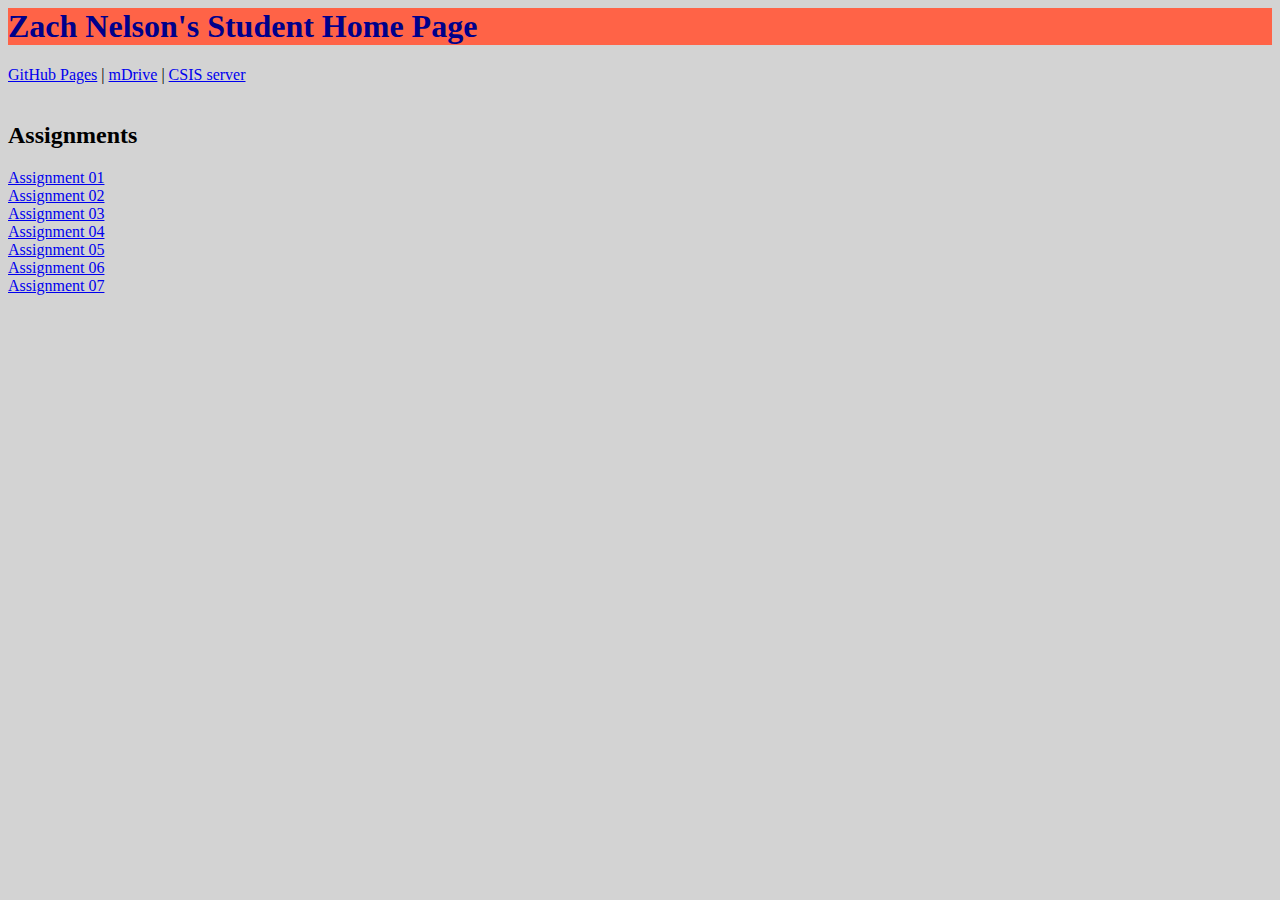
<file: index.html>
<head>
  <link rel="styleSheet" href="https://coralbonsai.github.io/startbootstrap-bare-gh-pages/startbootstrap-bare-gh-pages/" />
</head>

<h1 style="color:DarkBlue; background-color:Tomato;">Zach Nelson's Student Home Page</h1>
<body style="background-color:LightGray;">
<a href="https://coralbonsai.github.io/">GitHub Pages</a> | 
<a href="http://webp.svsu.edu/~zdnelson/">mDrive</a> | 
<a href="https://csis.svsu.edu/~zdnelson/">CSIS server</a> 
<br />
<br />

<h2>Assignments</h2>
<a href="https://coralbonsai.github.io/assignments/assignment01">Assignment 01</a><br />
<a href="https://coralbonsai.github.io/assignments/assignment02">Assignment 02</a><br />
<a href="https://coralbonsai.github.io/assignments/assignment03">Assignment 03</a><br />
<a href="https://coralbonsai.github.io/assignments/assignment04">Assignment 04</a><br />
<a href="#">Assignment 05</a><br />
<a href="https://coralbonsai.github.io/assignments/assignment06">Assignment 06</a><br />
<a href="#">Assignment 07</a><br />
  

</body>
</file>
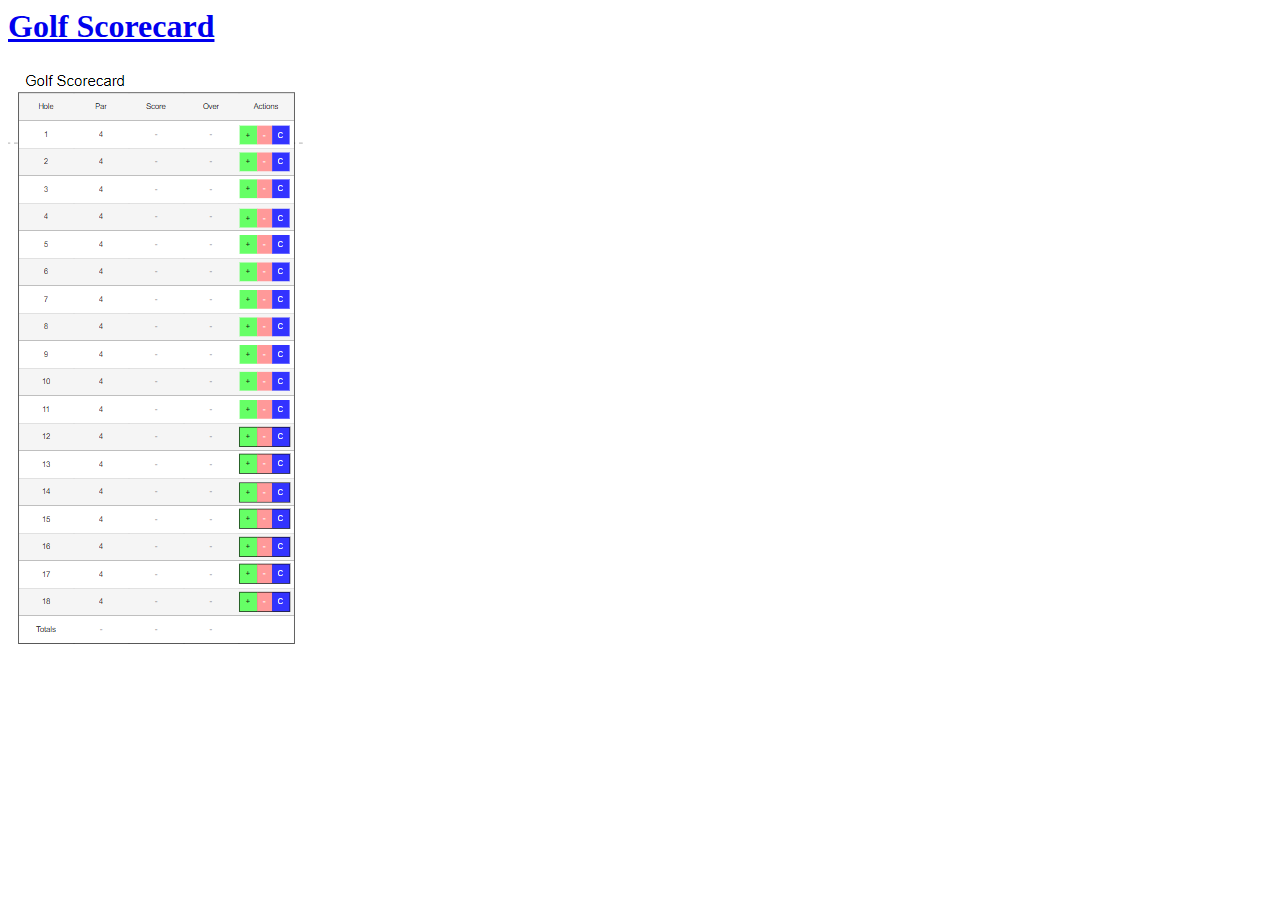
<file: assignments/assignment03.html>
<head>
    <title>Assignment 03</title>
  </head>
<body>
    <h1>
        <a href = "https://coralbonsai.github.io/assignments/golfScorecard.html">Golf Scorecard</a>
    </h1>
    <img src="https://coralbonsai.github.io/images/CS255%20Assignment03.PNG" alt="Golf Scorecard Wireframe"></img>
</body>
</file>
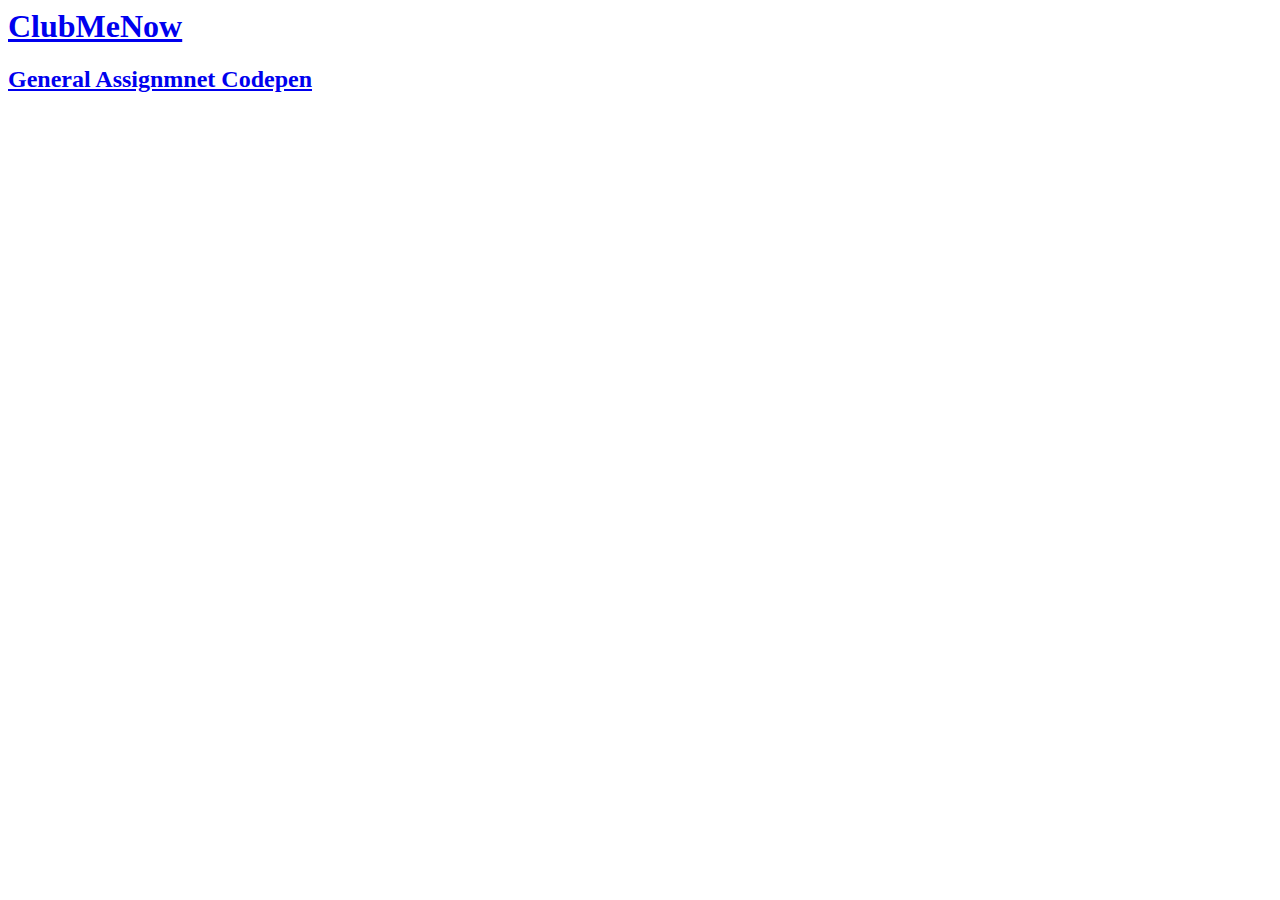
<file: assignments/assignment04.html>
<head>
    <title>Assignment 04</title>
  </head>
<body>
    <h1>
        <a href = "https://coralbonsai.github.io/assignments/ClubMeNow/clubDistanceList.html">ClubMeNow</a>
    </h1>
    <h2>
      <a href = "https://codepen.io/coralbonsai/pen/jOrKOMQ?editors=1010">General Assignmnet Codepen</a>
</body>
</file>
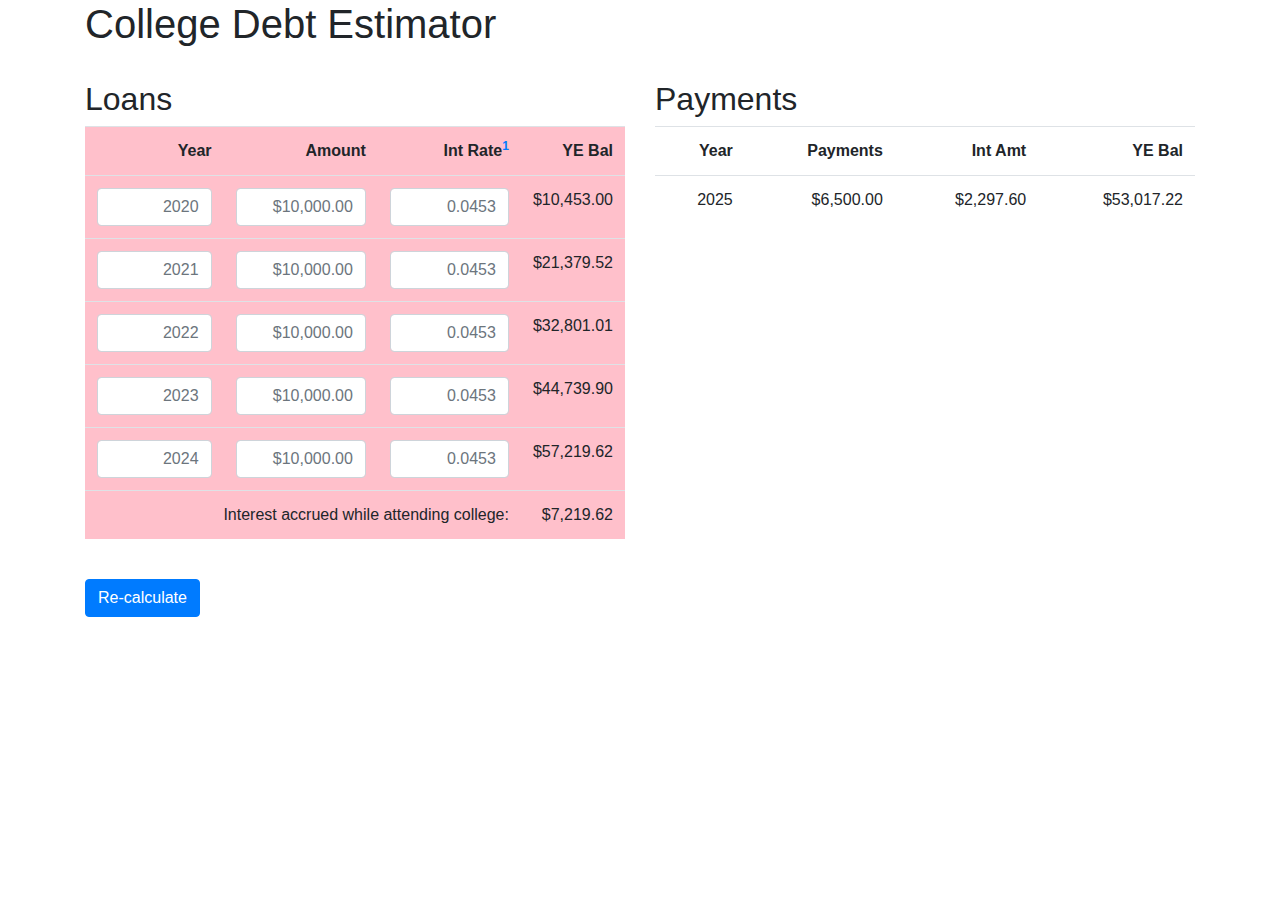
<file: assignments/assignment06.html>
<!doctype html>

<html lang="en">

	<head>

		<title>College Debt Estimator</title>

		<!-- bootstrap 4 -->
		<link rel="stylesheet" href="https://maxcdn.bootstrapcdn.com/bootstrap/4.0.0/css/bootstrap.min.css" integrity="sha384-Gn5384xqQ1aoWXA+058RXPxPg6fy4IWvTNh0E263XmFcJlSAwiGgFAW/dAiS6JXm" crossorigin="anonymous" />

		<!-- custom css -->
		<style>
			td, th, td input {text-align: right;}
      #loan_table {background-color: pink;}
		</style>

	</head>

	<body onload="loadDoc();">

		<div class="container">

			<form>

				<h1>College Debt Estimator</h1>
				
				<br />

				<div class="row">      
					<div class="col-lg-6">
						<div class="form-group">
						
							<h2>Loans</h2>

							<table class="table" id="loan_table">
								<tr>
									<th>Year</th>
									<th>Amount</th>
									<th>Int Rate<a target="_blank" href="https://studentaid.ed.gov/sa/types/loans/interest-rates"><sup>1</sup></a></th>
									<th>YE Bal</th>
								</tr>
								<tr>
									<td><input type="text" class="form-control" placeholder="2020" id="loan_year01" /></td>
									<td><input type="text" class="form-control" placeholder="$10,000.00" id="loan_amt01" /></td>
									<td><input type="text" class="form-control" placeholder="0.0453" id="loan_int01" /></td>
									<td><span id="loan_bal01">$10,453.00</span></td>
								</tr>
								<tr>
									<td><input type="text" class="form-control" placeholder="2021" id="loan_year02" /></td>
									<td><input type="text" class="form-control" placeholder="$10,000.00" id="loan_amt02" /></td>
									<td><input type="text" class="form-control" placeholder="0.0453" id="loan_int02" /></td>
									<td><span id="loan_bal02">$21,379.52</span></td>
								</tr>
								<tr>
									<td><input type="text" class="form-control" placeholder="2022" id="loan_year03" /></td>
									<td><input type="text" class="form-control" placeholder="$10,000.00" id="loan_amt03" /></td>
									<td><input type="text" class="form-control" placeholder="0.0453" id="loan_int03" /></td>
									<td><span id="loan_bal03">$32,801.01</span></td>
								</tr>
								<tr>
									<td><input type="text" class="form-control" placeholder="2023" id="loan_year04" /></td>
									<td><input type="text" class="form-control" placeholder="$10,000.00" id="loan_amt04" /></td>
									<td><input type="text" class="form-control" placeholder="0.0453" id="loan_int04" /></td>
									<td><span id="loan_bal04">$44,739.90</span></td>
								</tr>
								<tr>
									<td><input type="text" class="form-control" placeholder="2024" id="loan_year05" /></td>
									<td><input type="text" class="form-control" placeholder="$10,000.00" id="loan_amt05" /></td>
									<td><input type="text" class="form-control" placeholder="0.0453" id="loan_int05" /></td>
									<td><span id="loan_bal05">$57,219.62</span></td>
								</tr>
								<tr>
									<td colspan="3">Interest accrued while attending college:</td>
									<td><span id="loan_int_accrued">$7,219.62</span></td>
								</tr>
							</table>
							<br />
							<button type="button" class="btn btn-primary" onclick="processForm();">Re-calculate</button> 
						</div>
					</div>

					<div class="col-lg-6">
						<div class="form-group">
						
							<h2>Payments</h2>
							
							<table class="table">
								<tr>
									<th>Year</th>
									<th>Payments</th>
									<th>Int Amt</th>
									<th>YE Bal</th>
								</tr>
								<tr>
									<td><span id="pmt_year01">2025</span></td>
									<td><span id="pmt_amt01">$6,500.00</span></td>
									<td><span id="pmt_int01">$2,297.60</span></td>
									<td><span id="pmt_bal01">$53,017.22</span></td>
								</tr>
								
							</table>
						</div>
					</div>

				</div>

			</form>

		</div>
    
    <!--- jquery 3.4.1 -->
		<script
  src="https://code.jquery.com/jquery-3.4.1.min.js"
  integrity="sha256-CSXorXvZcTkaix6Yvo6HppcZGetbYMGWSFlBw8HfCJo="
  crossorigin="anonymous"></script>
    <script src="https://coralbonsai.github.io/assignments/assignment06.js"></script>
	</body>
</html>
</file>
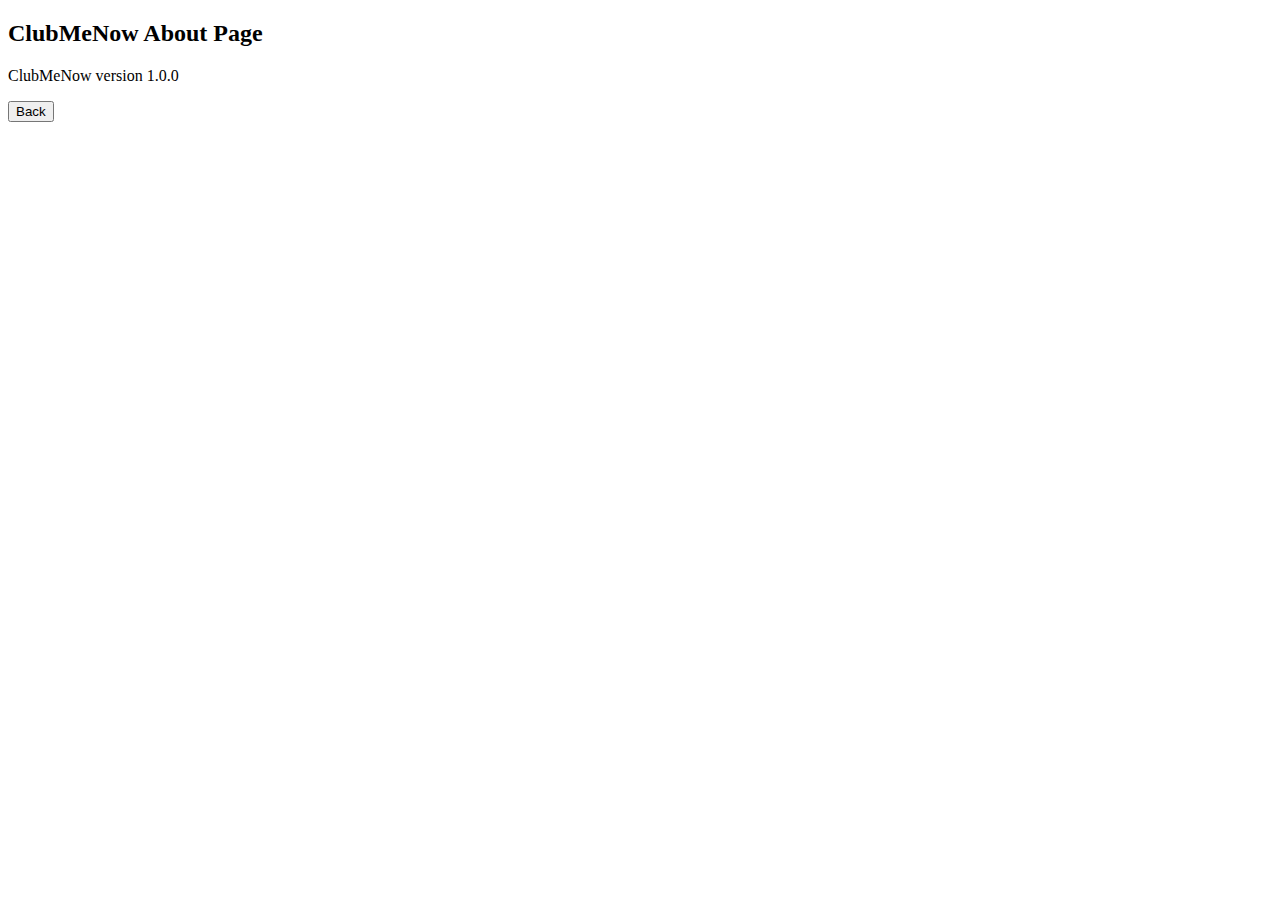
<file: assignments/ClubMeNow/clubAbout.html>
<!DOCTYPE html>
<html>
<body>

<h2>ClubMeNow About Page</h2>

<p>ClubMeNow version 1.0.0</p>

<button onclick="document.location = 'https://coralbonsai.github.io/assignments/ClubMeNow/clubDistanceList.html'">Back</button>

</body>
</html>
</file>
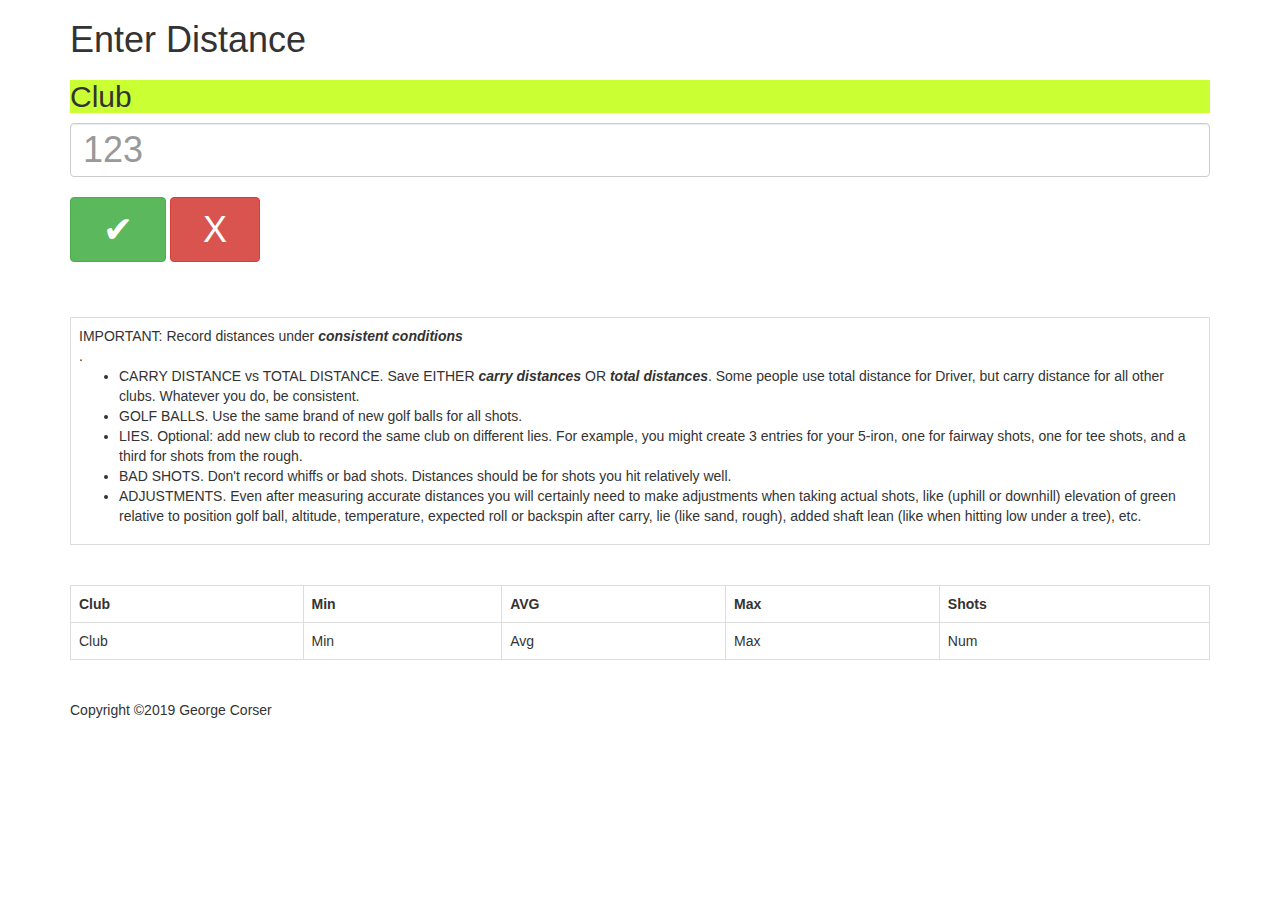
<file: assignments/ClubMeNow/clubDistanceEntry.html>
<!DOCTYPE html>
<html>
<head>
	<title>ClubMeNow:Lite - Add Distance</title>
	<link rel="icon" href="clubMeNow300x300.png" type="image/png" />
	<!-- Bootstrap CSS -->
	<link rel='stylesheet' href='https://maxcdn.bootstrapcdn.com/bootstrap/3.4.0/css/bootstrap.min.css' />
	<!-- ClubMeNow custom CSS -->
	<link rel='stylesheet' href='clubMeNow.css' />
</head>

<body onload='populateStatsTable(); appendTapEntryButtons();'>
<div class='container'>
	<h1>Enter Distance</h1>
	<form action='clubDistanceList.html'>
		<h2 id='clubValLbl' class='cmn_green_bkgd'>Club</h2>
		<div class='form-group'>
			<input name='clubVal' id='clubVal' type='number' class='form-control cmn_moreHeight' placeholder='123' maxlength="3" required /><br>
			<button class='btn btn-success cmn_fullHeight' onclick='updateStats();'>&nbsp;&nbsp;&#x2714;&nbsp;&nbsp;</button> 
			<button class='btn btn-danger cmn_fullHeight'  onclick='cancelClub();'>&nbsp;&nbsp;X&nbsp;&nbsp;</button><br><br>
		</div>
	</form>

	<div id='cmn_tapEntryButtons'>
	</div>
	<br>
	
	<table id='cmn_messageTable' class='table table-bordered'>
		<tr><td>IMPORTANT: Record distances under <b><i>consistent conditions</i></b><br>. 
		<ul>
		<li>CARRY DISTANCE vs TOTAL DISTANCE. Save EITHER <b><i>carry distances</i></b> OR <b><i>total distances</i></b>. Some people use total distance for Driver, but carry distance for all other clubs. Whatever you do, be consistent.</li>
		<li>GOLF BALLS. Use the same brand of new golf balls for all shots.</li>
		<li>LIES. Optional: add new club to record the same club on different lies. For example, you might create 3 entries for your 5-iron, one for fairway shots, one for tee shots, and a third for shots from the rough.</li>
		<li>BAD SHOTS. Don't record whiffs or bad shots. Distances should be for shots you hit relatively well. </li>
		<li>ADJUSTMENTS. Even after measuring accurate distances you will certainly need to make adjustments when taking actual shots, like (uphill or downhill) elevation of green relative to position golf ball, altitude, temperature, expected roll or backspin after carry, lie (like sand, rough), added shaft lean (like when hitting low under a tree), etc. </li>
		</ul>
		</td></tr>
	<table>
	<br>
	<table id='cmn_statsTable' class='table table-bordered'>
		<tr><th>Club</th><th>Min</th><th>AVG</th><th>Max</th><th>Shots</th></tr>
		<tr><td id='cmn_club' class='cmn_bold'>Club</td><td id='cmn_min'>Min</td><td id='cmn_avg' class='cmn_bold'>Avg</td><td id='cmn_max'>Max</td><td id='cmn_num'>Num</td></tr>
	<table>
	<br>
	<footer>Copyright &copy;2019 George Corser</footer>
</div>
<!-- Bootstrap JS -->
<script src='https://ajax.googleapis.com/ajax/libs/jquery/3.4.1/jquery.min.js'></script>
<script src='https://maxcdn.bootstrapcdn.com/bootstrap/3.4.0/js/bootstrap.min.js'></script>
<!-- ClubMeNow custom JS -->
<script src='clubMeNow.js'></script>
<script>
	// retrieve the row of the user-chosen club
	var clubRow = parseInt(localStorage.getItem('club'));
	// retrieve the "clubs" array
	var clubs = JSON.parse(localStorage.getItem('clubs'));
	// display the full clubName of the user-chosen club
	document.getElementById('clubValLbl').innerHTML 
		= '&nbsp;' + clubs[clubRow][2] + '&nbsp;' ; 
</script>

	
</body>
</html>
</file>
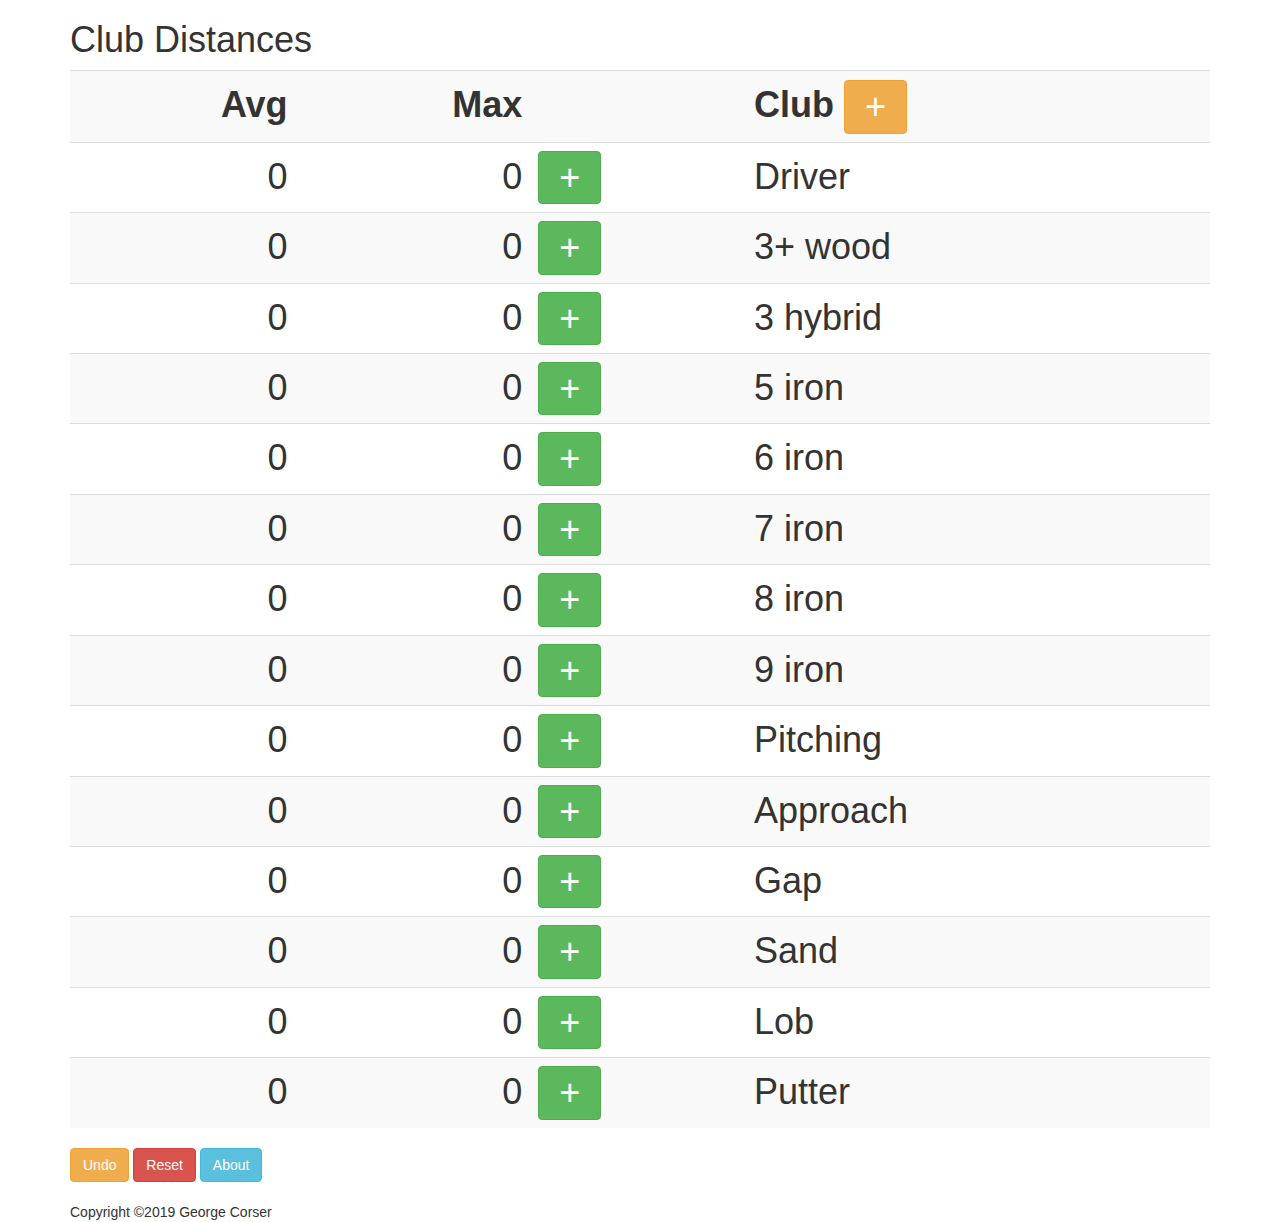
<file: assignments/ClubMeNow/clubDistanceList.html>
<!DOCTYPE html>
<html>
<head>
	<title>ClubMeNow:Lite - Club Distances</title>
	<link rel="icon" href="clubMeNow300x300.png" type="image/png" />
	<!-- Bootstrap CSS -->
	<link rel='stylesheet' href='https://maxcdn.bootstrapcdn.com/bootstrap/3.4.0/css/bootstrap.min.css' />
	<!-- ClubMeNow custom CSS -->
	<link rel='stylesheet' href='clubMeNow.css' />
</head>

<body onload='appendTableRows();'>
<div class='container'>
	<h1>Club Distances</h1>
	<table id='clubTable' class='table table-striped'>
		<tr>
		  <th class='cmn_hidden'>Club</th>
		  <th class='cmn_alignRight cmn_fullHeight'>Avg</th>
		  <th class='cmn_alignRight cmn_hidden'>Min</th>
		  <th class='cmn_alignRight cmn_fullHeight'>Max</th>
		  <th class='cmn_alignRight cmn_hidden'>Num</th>
		  <th class='cmn_fullHeight'></th>
		  <th class='cmn_fullHeight'>Club <button class='btn btn-warning cmn_noPadding cmn_fullHeight' onclick='displayClubEntry();'>&nbsp;&nbsp;+&nbsp;&nbsp;</button></th>
		</tr>
	</table>
	<button class='btn btn-warning' onclick='undoLastShot();'>Undo</button> 
	<button class='btn btn-danger' onclick='resetAllClubDistances();'>Reset</button> 
	<button class='btn btn-info' onclick='displayAbout();'>About</button> 
	<br>
	<br>
	<footer>Copyright &copy;2019 George Corser</footer>
</div>
<!-- Bootstrap JS -->
<script src='https://ajax.googleapis.com/ajax/libs/jquery/3.4.1/jquery.min.js'></script>
<script src='https://maxcdn.bootstrapcdn.com/bootstrap/3.4.0/js/bootstrap.min.js'></script>
<!-- ClubMeNow custom JS -->
<script src='clubMeNow.js'></script>
<script>var clubs = loadClubDistances(); </script>

</body>
</html>
</file>
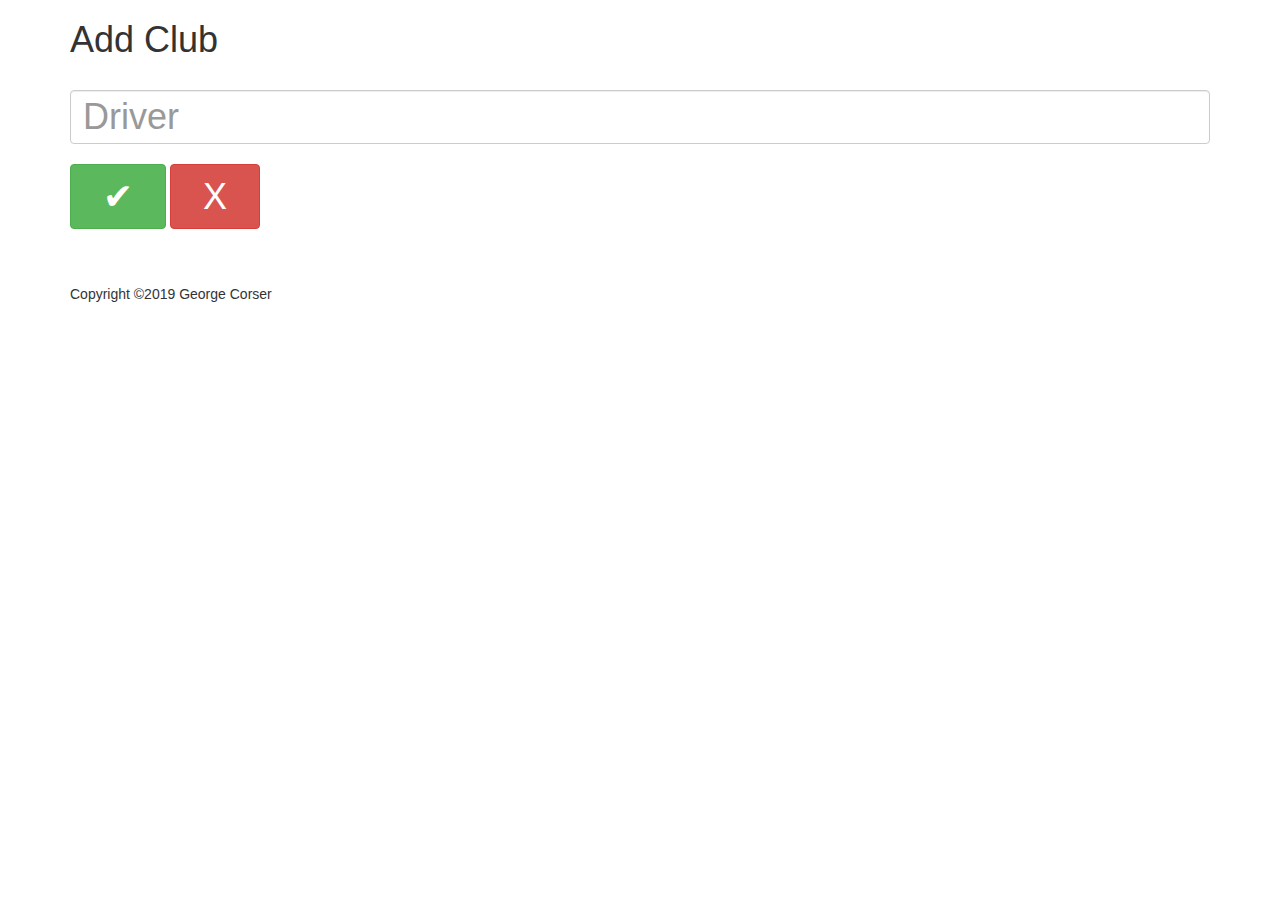
<file: assignments/ClubMeNow/clubEntry.html>
<!DOCTYPE html>
<html>
<head>
	<title>ClubMeNow:Lite - Add Club</title>
	<link rel="icon" href="clubMeNow300x300.png" type="image/png" />
	<!-- Bootstrap CSS -->
	<link rel='stylesheet' href='https://maxcdn.bootstrapcdn.com/bootstrap/3.4.0/css/bootstrap.min.css' />
	<!-- ClubMeNow custom CSS -->
	<link rel='stylesheet' href='clubMeNow.css' />
</head>

<body>
<div class='container'>
	<h1>Add Club</h1>
	<form action='clubDistanceList.html'>
		<div class='form-group'>
			<label for='clubName'></label>
			<input name='clubName' id='clubName' type='text' class='form-control cmn_moreHeight' placeholder='Driver' required /><br>
			<button class='btn btn-success cmn_fullHeight' onclick='addClub();'>&nbsp;&nbsp;&#x2714;&nbsp;&nbsp;</button> 
			<button class='btn btn-danger cmn_fullHeight'  onclick='cancelClub();'>&nbsp;&nbsp;X&nbsp;&nbsp;</button><br><br>
		</div>
	</form>
	
	<br>
	<footer>Copyright &copy;2019 George Corser</footer>
</div>
<!-- Bootstrap JS -->
<script src='https://ajax.googleapis.com/ajax/libs/jquery/3.4.1/jquery.min.js'></script>
<script src='https://maxcdn.bootstrapcdn.com/bootstrap/3.4.0/js/bootstrap.min.js'></script>
<!-- ClubMeNow custom JS -->
<script src='clubMeNow.js'></script>
<script>
	// retrieve the row of the user-chosen club
	var clubRow = parseInt(localStorage.getItem('club'));
	// retrieve the "clubs" array
	var clubs = JSON.parse(localStorage.getItem('clubs'));
	// display the full clubName of the user-chosen club
	var newClubName ;
	var newClubDistances;
	
	function addClub() {
                // your code here
	}
</script>

	
</body>
</html>
</file>
<file: assignments/ClubMeNow/clubMeNow.css>
.cmn_alignRight { text-align: right; }
.cmn_hidden { display:none; }
.cmn_green_bkgd { background-color: #CAFF33; }
.cmn_green { color: green; }
.cmn_fullHeight { font-size: 4vh }
.cmn_moreHeight { height: 6vh; font-size: 4vh }
.cmn_noPadding { padding: 0px; }
.cmn_tapEntry { width: 50px; }
</file>
